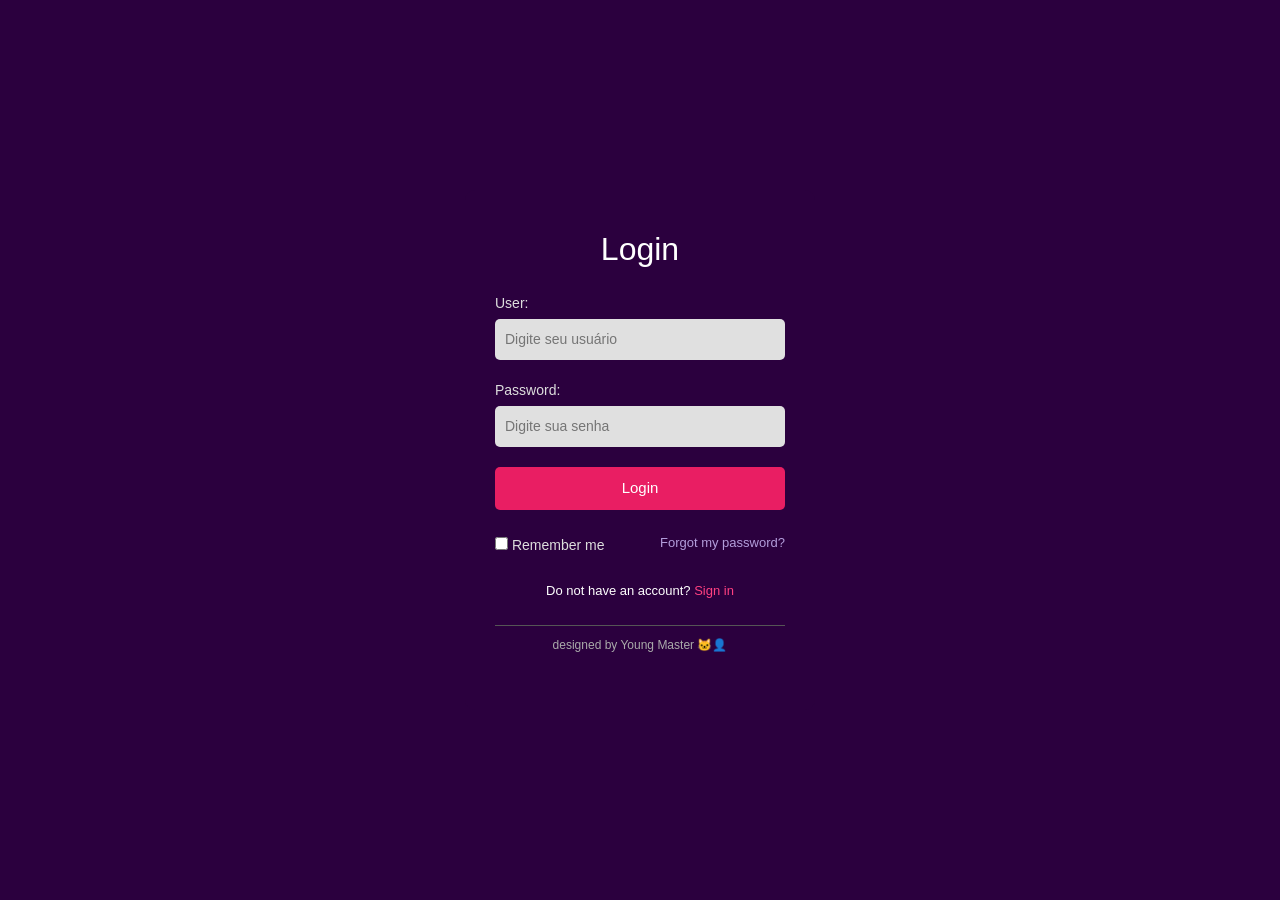
<file: index.html>
<!DOCTYPE html>
<html lang="pt-BR">
<head>
    <meta charset="UTF-8">
    <meta name="viewport" content="width=device-width, initial-scale=1.0">
    <title>Tela de login</title>
    <!-- css do bootstrap -->
    <link href="https://cdn.jsdelivr.net/npm/bootstrap@5.3.8/dist/css/bootstrap.min.css" rel="stylesheet" integrity="sha384-sRIl4kxILFvY47J16cr9ZwB07vP4J8+LH7qKQnuqkuIAvNWLzeN8tE5YBujZqJLB" crossorigin="anonymous">
<script src="https://cdn.jsdelivr.net/npm/bootstrap@5.3.8/dist/js/bootstrap.bundle.min.js" integrity="sha384-FKyoEForCGlyvwx9Hj09JcYn3nv7wiPVlz7YYwJrWVcXK/BmnVDxM+D2scQbITxI" crossorigin="anonymous"></script>
<!-- css da pasta local -->
    <link rel="stylesheet" href="css/login.css">
</head>
<body>

    <div class="login-container">
    <h2 class="title">Login</h2>
    
    <form class="login-form">
      <label for="user">User:</label>
      <input type="text" id="user" placeholder="Digite seu usuário">

      <label for="password">Password:</label>
      <input type="password" id="password" placeholder="Digite sua senha">

      <button type="submit">Login</button>

      <div class="options">
        <label><input type="checkbox"> Remember me</label>
        <a href="#">Forgot my password?</a>
      </div>

      <div class="signup">
        <p>Do not have an account? <a href="cadastro.html">Sign in</a></p>
      </div>

      <p class="footer">designed by Young Master 🐱‍👤</p>
    </form>
  </div>
    
</body>
</html>
</file>
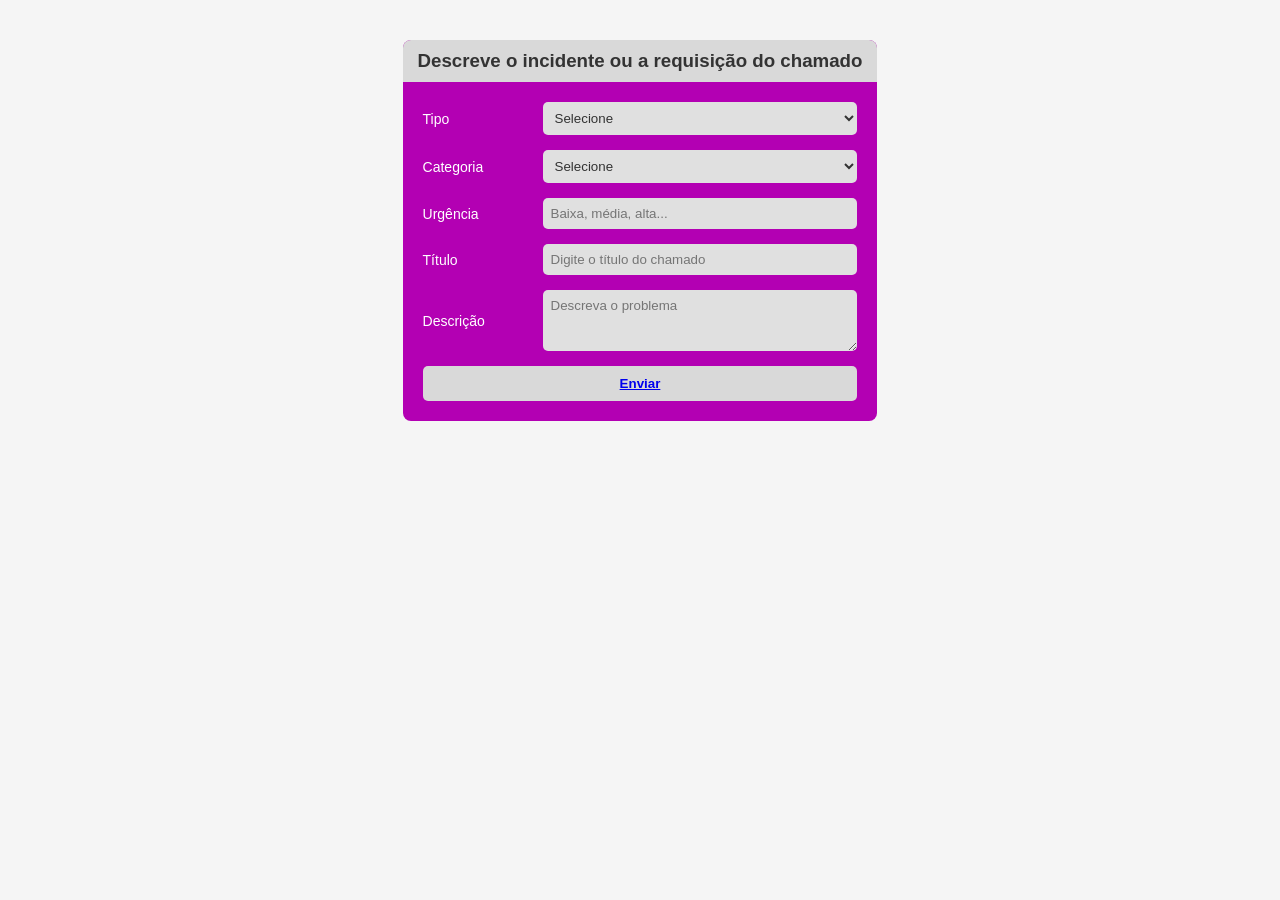
<file: criar_chamados.html>
<!DOCTYPE html>
<html lang="en">
<head>
    <meta charset="UTF-8">
    <meta name="viewport" content="width=device-width, initial-scale=1.0">
    <title>Document</title>
<link rel="stylesheet" href="css/criar_chamado.css">
</head>
<body>

     <section class="form-chamado">
      <div class="form-header">
        <h3>Descreve o incidente ou a requisição do chamado</h3>
      </div>

      <form>
        <div class="form-group">
          <label for="tipo">Tipo</label>
          <select id="tipo">
            <option value="">Selecione</option>
            <option value="incidente">Incidente</option>
            <option value="requisicao">Requisição</option>
          </select>
        </div>

        <div class="form-group">
          <label for="categoria">Categoria</label>
          <select id="categoria">
            <option value="">Selecione</option>
            <option value="hardware">Hardware</option>
            <option value="software">Software</option>
          </select>
        </div>

        <div class="form-group">
          <label for="urgencia">Urgência</label>
          <input type="text" id="urgencia" placeholder="Baixa, média, alta...">
        </div>

        <div class="form-group">
          <label for="titulo">Título</label>
          <input type="text" id="titulo" placeholder="Digite o título do chamado">
        </div>

        <div class="form-group">
          <label for="descricao">Descrição</label>
          <textarea id="descricao" rows="3" placeholder="Descreva o problema"></textarea>
        </div>

        <button type="submit" class="btn-enviar"> <a href="sistema_chamados.html">Enviar</a></button>
      </form>
    </section>
  </div>
</body>
</html>
</file>
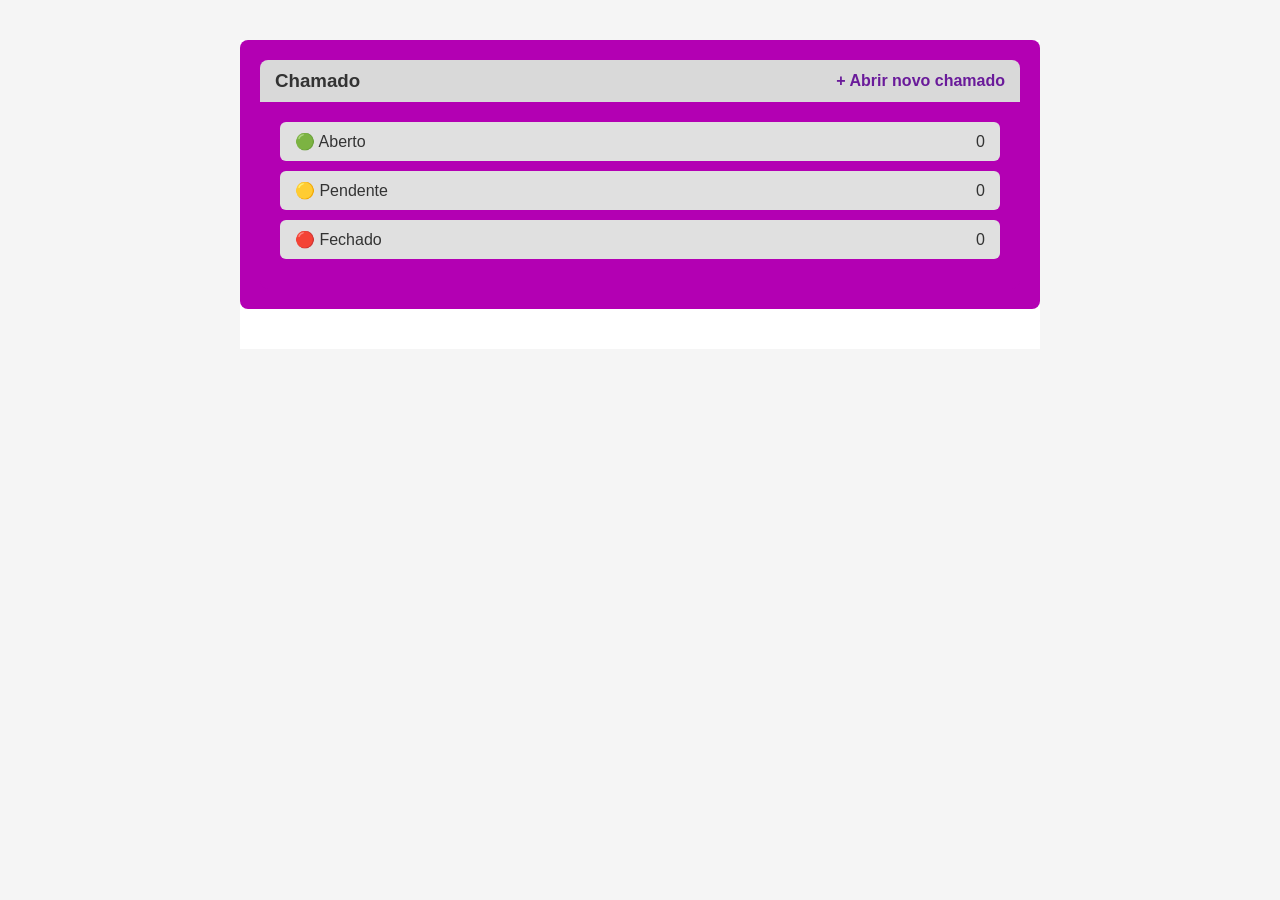
<file: sistema_chamados.html>
<!DOCTYPE html>
<html lang="en">
<head>
    <meta charset="UTF-8">
    <meta name="viewport" content="width=device-width, initial-scale=1.0">
    <title>Document</title>
    <link rel="stylesheet" href="css/sistema_chamados.css">
</head>
<body>
    <div class="container">
    <!-- Seção superior -->
    <section class="chamado-status">
      <div class="header">
        <h3>Chamado</h3>
        <a href="login.html" class="novo-chamado">+ Abrir novo chamado</a>
      </div>

      <div class="status-list">
        <div class="status-box aberto">
          <span class="status-label">🟢 Aberto</span>
          <span class="status-numero">0</span>
        </div>

        <div class="status-box pendente">
          <span class="status-label">🟡 Pendente</span>
          <span class="status-numero">0</span>
        </div>

        <div class="status-box fechado">
          <span class="status-label">🔴 Fechado</span>
          <span class="status-numero">0</span>
        </div>
      </div>
    </section>
</body>
</html>
</file>
<file: css/login.css>
* {
  margin: 0;
  padding: 0;
  box-sizing: border-box;
  font-family: 'Poppins', sans-serif;
}

body {
  background-color: #2B003E; /* roxo escuro */
  color: #fff;
  display: flex;
  justify-content: center;
  align-items: center;
  height: 100vh;
}

.login-container {
  background-color: #2B003E;
  width: 350px;
  padding: 40px 30px;
  border-radius: 10px;
  text-align: left;
}

.title {
  text-align: center;
  margin-bottom: 25px;
  color: #fff;
}

.login-form label {
  display: block;
  margin-top: 10px;
  margin-bottom: 5px;
  font-size: 14px;
  color: #ddd;
}

.login-form input[type="text"],
.login-form input[type="password"] {
  width: 100%;
  padding: 10px;
  border: none;
  border-radius: 5px;
  background-color: #e0e0e0;
  font-size: 14px;
  margin-bottom: 10px;
}

button {
  width: 100%;
  padding: 10px;
  background-color: #E91E63;
  color: white;
  border: none;
  border-radius: 5px;
  font-size: 15px;
  cursor: pointer;
  margin-top: 10px;
}

button:hover {
  background-color: #d81b60;
}

.options {
  display: flex;
  justify-content: space-between;
  align-items: center;
  font-size: 13px;
  margin-top: 15px;
}

.options a {
  color: #b39ddb;
  text-decoration: none;
}

.options a:hover {
  text-decoration: underline;
}

.signup {
  text-align: center;
  margin-top: 20px;
  font-size: 13px;
}

.signup a {
  color: #ff4081;
  text-decoration: none;
}

.signup a:hover {
  text-decoration: underline;
}

.footer {
  text-align: center;
  margin-top: 25px;
  font-size: 12px;
  color: #aaa;
  border-top: 1px solid #555;
  padding-top: 10px;
}
</file>
<file: css/criar_chamado.css>
* {
  margin: 0;
  padding: 0;
  box-sizing: border-box;
  font-family: 'Poppins', sans-serif;
}

body {
  background-color: #f5f5f5;
  display: flex;
  justify-content: center;
  padding: 40px 0;
}

.container {
  width: 800px;
  background-color: #fff;
}

.form-chamado {
  background-color: #b300b3;
  border-radius: 8px;
  padding: 0;
  color: white;
}

.form-header {
  background-color: #d9d9d9;
  color: #333;
  padding: 10px 15px;
  border-radius: 8px 8px 0 0;
}

form {
  padding: 20px;
}

.form-group {
  display: flex;
  justify-content: space-between;
  align-items: center;
  margin-bottom: 15px;
}

.form-group label {
  width: 120px;
  font-size: 14px;
}

.form-group input,
.form-group select,
.form-group textarea {
  flex: 1;
  padding: 8px;
  border: none;
  border-radius: 5px;
  background-color: #e0e0e0;
  color: #333;
}

.btn-enviar {
  display: block;
  width: 100%;
  margin-top: 10px;
  padding: 10px;
  background-color: #d9d9d9;
  color: #4a0072;
  border: none;
  border-radius: 5px;
  font-weight: bold;
  cursor: pointer;
}

.btn-enviar:hover {
  background-color: #c0c0c0;
}
</file>
<file: css/sistema_chamados.css>
* {
  margin: 0;
  padding: 0;
  box-sizing: border-box;
  font-family: 'Poppins', sans-serif;
}

body {
  background-color: #f5f5f5;
  display: flex;
  justify-content: center;
  padding: 40px 0;
}

.container {
  width: 800px;
  background-color: #fff;
}

/* ---------- Seção superior ---------- */
.chamado-status {
  background-color: #b300b3; /* Roxo vibrante */
  border-radius: 8px;
  padding: 20px;
  margin-bottom: 40px;
  color: white;
}

.header {
  background-color: #d9d9d9;
  padding: 10px 15px;
  border-radius: 8px 8px 0 0;
  display: flex;
  justify-content: space-between;
  align-items: center;
  color: #333;
}

.novo-chamado {
  text-decoration: none;
  color: #6a1b9a;
  font-weight: bold;
}

.status-list {
  background-color: #b300b3;
  padding: 20px;
  border-radius: 0 0 8px 8px;
}

.status-box {
  display: flex;
  justify-content: space-between;
  align-items: center;
  background-color: #e0e0e0;
  color: #333;
  padding: 10px 15px;
  border-radius: 6px;
  margin-bottom: 10px;
  font-weight: 500;
}
</file>
